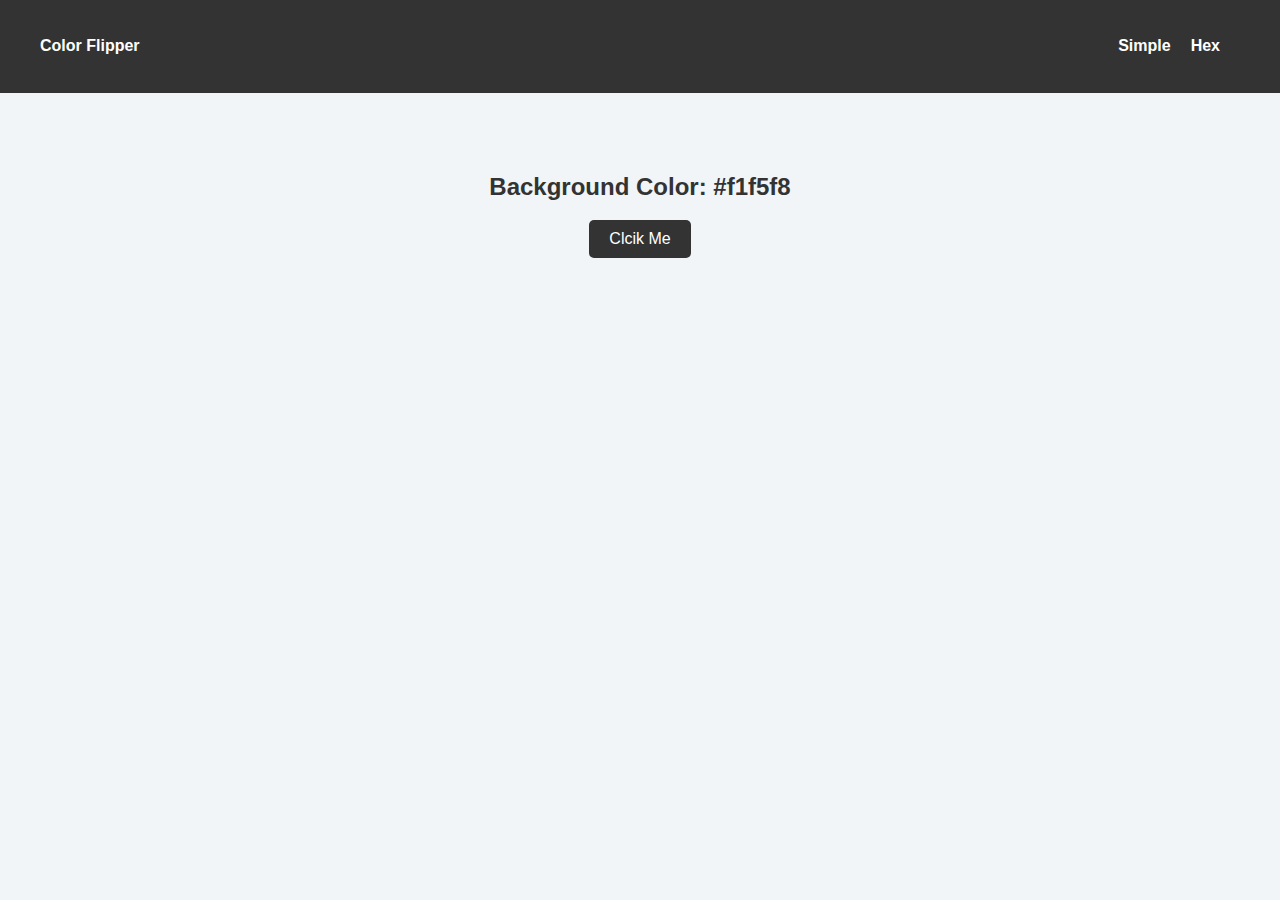
<file: index.html>
<!DOCTYPE html>
<html lang="en">

<head>
    <meta charset="UTF-8">
    <meta http-equiv="X-UA-Compatible" content="IE=edge">
    <meta name="viewport" content="width=device-width, initial-scale=1.0">
    <title>Color Flipper</title>
    <link rel="stylesheet" href="style.css">
</head>

<body>
    <nav>
        <div class="nav-center">
            <h4>Color Flipper</h4>
            <ul class="nav-links">
                <li>
                    <a href="index.html">Simple</a>
                </li>
                <li>
                    <a href="hex.html">Hex</a>
                </li>
            </ul>
        </div>
    </nav>
    <main>
        <div class="container">
            <h2>Background Color:<span class="color">
                    #f1f5f8
                </span></h2>
            <button class="btn btn-hero" id="btn">Clcik Me</button>
        </div>
    </main>

    <script src="script.js"></script>
</body>

</html>
</file>
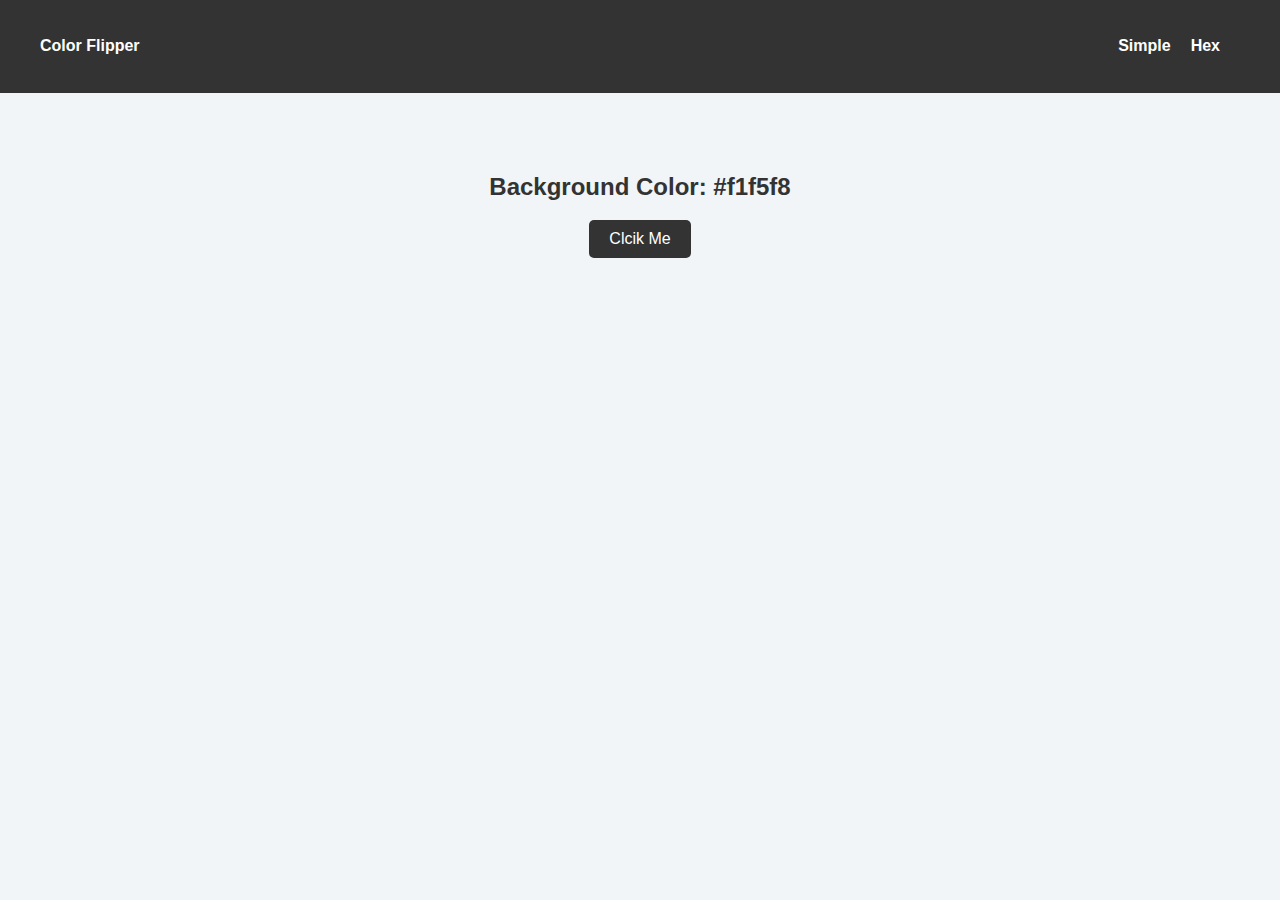
<file: hex.html>
<!DOCTYPE html>
<html lang="en">

<head>
    <meta charset="UTF-8">
    <meta http-equiv="X-UA-Compatible" content="IE=edge">
    <meta name="viewport" content="width=device-width, initial-scale=1.0">
    <title>Color Flipper</title>
    <link rel="stylesheet" href="style.css">
</head>

<body>
    <nav>
        <div class="nav-center">
            <h4>Color Flipper</h4>
            <ul class="nav-links">
                <li>
                    <a href="index.html">Simple</a>
                </li>
                <li>
                    <a href="hex.html">Hex</a>
                </li>
            </ul>
        </div>
    </nav>
    <main>
        <div class="container">
            <h2>Background Color:<span class="color">
                    #f1f5f8
                </span></h2>
            <button class="btn btn-hero" id="btn">Clcik Me</button>
        </div>
    </main>

    <script src="hex.js"></script>
</body>

</html>
</file>
<file: style.css>
body {
    font-family: 'Arial', sans-serif;
    margin: 0;
    padding: 0;
    background-color: #f1f5f8;
}

nav {
    background-color: #333;
    color: white;
    padding: 1rem 0;
}

.nav-center {
    max-width: 1200px;
    margin: 0 auto;
    display: flex;
    justify-content: space-between;
    align-items: center;
}

.nav-links {
    list-style: none;
    display: flex;
}

.nav-links li {
    margin-right: 20px;
}

.nav-links a {
    text-decoration: none;
    color: white;
    font-weight: bold;
}

.container {
    max-width: 800px;
    margin: 80px auto;
    text-align: center;
}

h2 {
    color: #333;
}

.color {
    color: #333;
    font-weight: bold;
}

.btn-hero {
    background-color: #333;
    color: white;
    padding: 10px 20px;
    border: none;
    border-radius: 5px;
    cursor: pointer;
    font-size: 16px;
    transition: background-color 0.3s ease-in-out;
}

.btn-hero:hover {
    background-color: #555;
}
</file>
